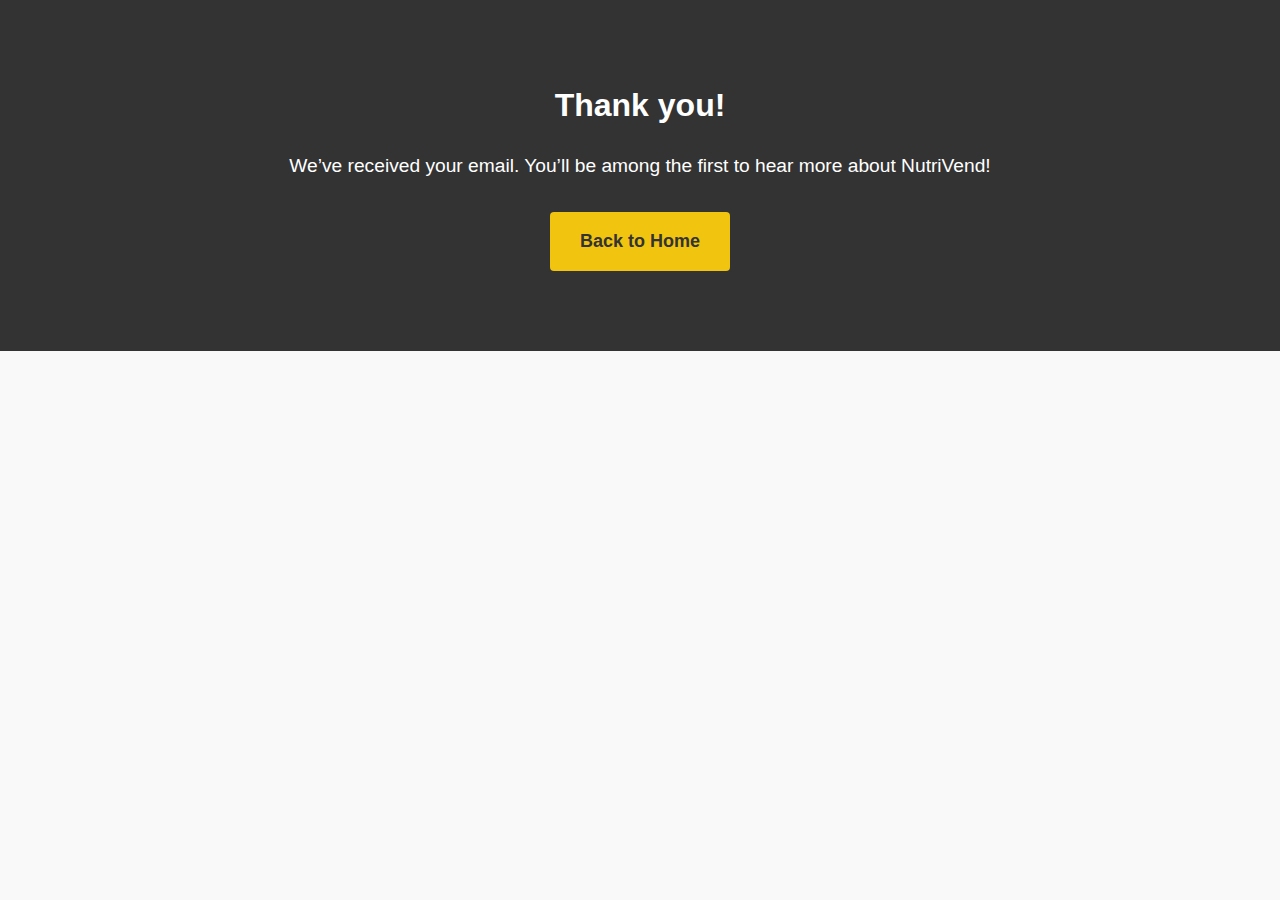
<file: thank-you.html>
<!DOCTYPE html>
<html lang="en">
<head>
  <meta charset="UTF-8">
  <title>Thank You</title>
  <link rel="stylesheet" href="style.css">
</head>
<body>
  <section class="final-cta">
    <div class="container">
      <h2>Thank you!</h2>
      <p>We’ve received your email. You’ll be among the first to hear more about NutriVend!</p>
      <a href="index.html" class="cta-button">Back to Home</a>
    </div>
  </section>
</body>
</html>
</file>
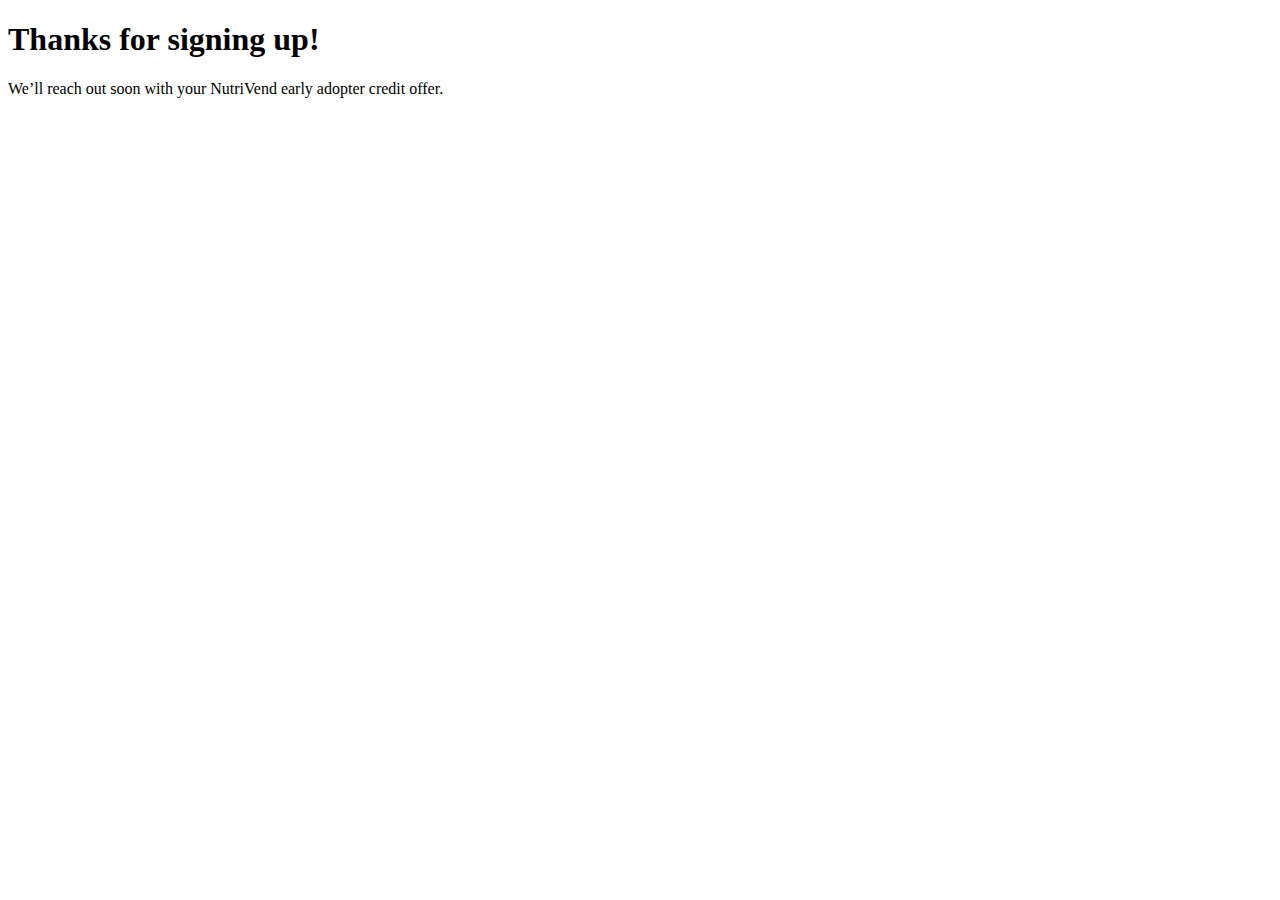
<file: thankyou.html>
<!DOCTYPE html>
<html lang="en">
<head>
  <meta charset="UTF-8">
  <title>Thanks for Signing Up!</title>
</head>
<body>
  <h1>Thanks for signing up!</h1>
  <p>We’ll reach out soon with your NutriVend early adopter credit offer.</p>
</body>
</html>
</file>
<file: style.css>
/* Global Styles */
* {
    margin: 0;
    padding: 0;
    box-sizing: border-box;
}

body {
    font-family: 'Segoe UI', Tahoma, Geneva, Verdana, sans-serif;
    line-height: 1.6;
    color: #333;
    background-color: #f9f9f9;
}

.container {
    max-width: 1200px;
    margin: 0 auto;
    padding: 0 20px;
}

h1, h2, h3 {
    margin-bottom: 20px;
}

img {
    max-width: 100%;
    border-radius: 8px;
    box-shadow: 0 4px 8px rgba(0, 0, 0, 0.1);
}

.bold {
    font-weight: bold;
}

.centered {
    text-align: center;
}

/* Header */
.header {
    background-color: #2c9f45;
    color: white;
    padding: 15px 0;
}

.logo {
    font-size: 24px;
    font-weight: bold;
}

/* Hero Section */
.hero {
    background: linear-gradient(to right, #2c9f45, #27ae60);
    color: white;
    padding: 80px 0;
}

.hero-content {
    display: flex;
    flex-direction: column;
}

.hero-text {
    margin-bottom: 30px;
}

.hero-text h2 {
    font-size: 2.5rem;
    font-weight: bold;
    margin-bottom: 20px;
}

.tagline {
    font-size: 1.2rem;
    margin-bottom: 20px;
}

.quote {
    font-style: italic;
    margin-bottom: 20px;
}

.hero-image img {
    width: 100%;
}

/* Problem Section */
.problem {
    padding: 60px 0;
    background-color: white;
}

.problem h3 {
    font-size: 1.5rem;
    color: #333;
}

.highlight {
    font-size: 1.2rem;
    margin-bottom: 30px;
}

.scenario {
    background-color: #f0f0f0;
    padding: 30px;
    border-radius: 8px;
    margin-top: 30px;
}

.options {
    list-style-type: none;
    margin-top: 20px;
}

.options li {
    margin-bottom: 15px;
    padding-left: 25px;
    position: relative;
}

.bad-option:before {
    content: "•";
    color: #e74c3c;
    position: absolute;
    left: 0;
}

.good-option {
    font-weight: bold;
}

.good-option:before {
    content: "•";
    color: #2c9f45;
    position: absolute;
    left: 0;
}

/* Solution Section */
.solution {
    padding: 60px 0;
    background-color: #f9f9f9;
    text-align: center;
}

.solution h2 {
    font-size: 2rem;
}

.features {
    display: grid;
    grid-template-columns: repeat(auto-fill, minmax(250px, 1fr));
    gap: 20px;
    margin: 40px 0;
}

.feature-card {
    background-color: white;
    padding: 20px;
    border-radius: 8px;
    box-shadow: 0 2px 5px rgba(0, 0, 0, 0.1);
    text-align: left;
}

.feature-card h3 {
    color: #2c9f45;
    margin-bottom: 10px;
}

.image-container {
    margin-top: 40px;
}

/* Offer Section */
.offer {
    padding: 80px 0;
    background-color: #2c9f45;
    color: white;
    text-align: center;
}

.offer h2 {
    font-size: 2rem;
}

.offer p {
    font-size: 1.2rem;
    margin-bottom: 30px;
}

.offer-card {
    background-color: white;
    color: #333;
    padding: 40px;
    border-radius: 8px;
    box-shadow: 0 4px 12px rgba(0, 0, 0, 0.15);
    max-width: 600px;
    margin: 0 auto;
}

.offer-card h3 {
    color: #2c9f45;
}

form {
    margin-top: 30px;
}

input[type="email"] {
    width: 100%;
    padding: 12px;
    margin-bottom: 15px;
    border: 1px solid #ddd;
    border-radius: 4px;
    font-size: 16px;
}

button {
    width: 100%;
    padding: 12px;
    background-color: #f1c40f;
    color: #333;
    border: none;
    border-radius: 4px;
    font-size: 16px;
    font-weight: bold;
    cursor: pointer;
    transition: background-color 0.3s;
}

button:hover {
    background-color: #e6b90f;
}

/* Testimonials */
.testimonials {
    padding: 60px 0;
    background-color: white;
}

.testimonials h2 {
    text-align: center;
    font-size: 2rem;
    margin-bottom: 40px;
}

.testimonial-grid {
    display: grid;
    grid-template-columns: repeat(auto-fill, minmax(300px, 1fr));
    gap: 30px;
}

.testimonial-card {
    background-color: #f9f9f9;
    padding: 30px;
    border-radius: 8px;
    box-shadow: 0 2px 5px rgba(0, 0, 0, 0.1);
}

.testimonial-card p:first-child {
    font-style: italic;
    margin-bottom: 15px;
}

.author {
    font-weight: bold;
}

/* Final CTA */
.final-cta {
    padding: 80px 0;
    background-color: #333;
    color: white;
    text-align: center;
}

.final-cta h2 {
    font-size: 2rem;
}

.final-cta p {
    font-size: 1.2rem;
    margin-bottom: 30px;
}

.cta-button {
    display: inline-block;
    padding: 15px 30px;
    background-color: #f1c40f;
    color: #333;
    text-decoration: none;
    border-radius: 4px;
    font-size: 18px;
    font-weight: bold;
    transition: background-color 0.3s;
}

.cta-button:hover {
    background-color: #e6b90f;
}

/* Footer */
.footer {
    background-color: #222;
    color: white;
    padding: 40px 0;
}

.footer-content {
    display: flex;
    flex-direction: column;
    align-items: center;
}

.footer-info {
    margin-bottom: 20px;
    text-align: center;
}

.footer-copyright {
    font-size: 14px;
}

/* Responsive Design */
@media (min-width: 768px) {
    .hero-content {
        flex-direction: row;
        align-items: center;
    }
    
    .hero-text {
        flex: 1;
        margin-right: 40px;
        margin-bottom: 0;
    }
    
    .hero-image {
        flex: 1;
    }
    
    .footer-content {
        flex-direction: row;
        justify-content: space-between;
        align-items: center;
    }
    
    .footer-info {
        margin-bottom: 0;
        text-align: left;
    }
}
</file>
